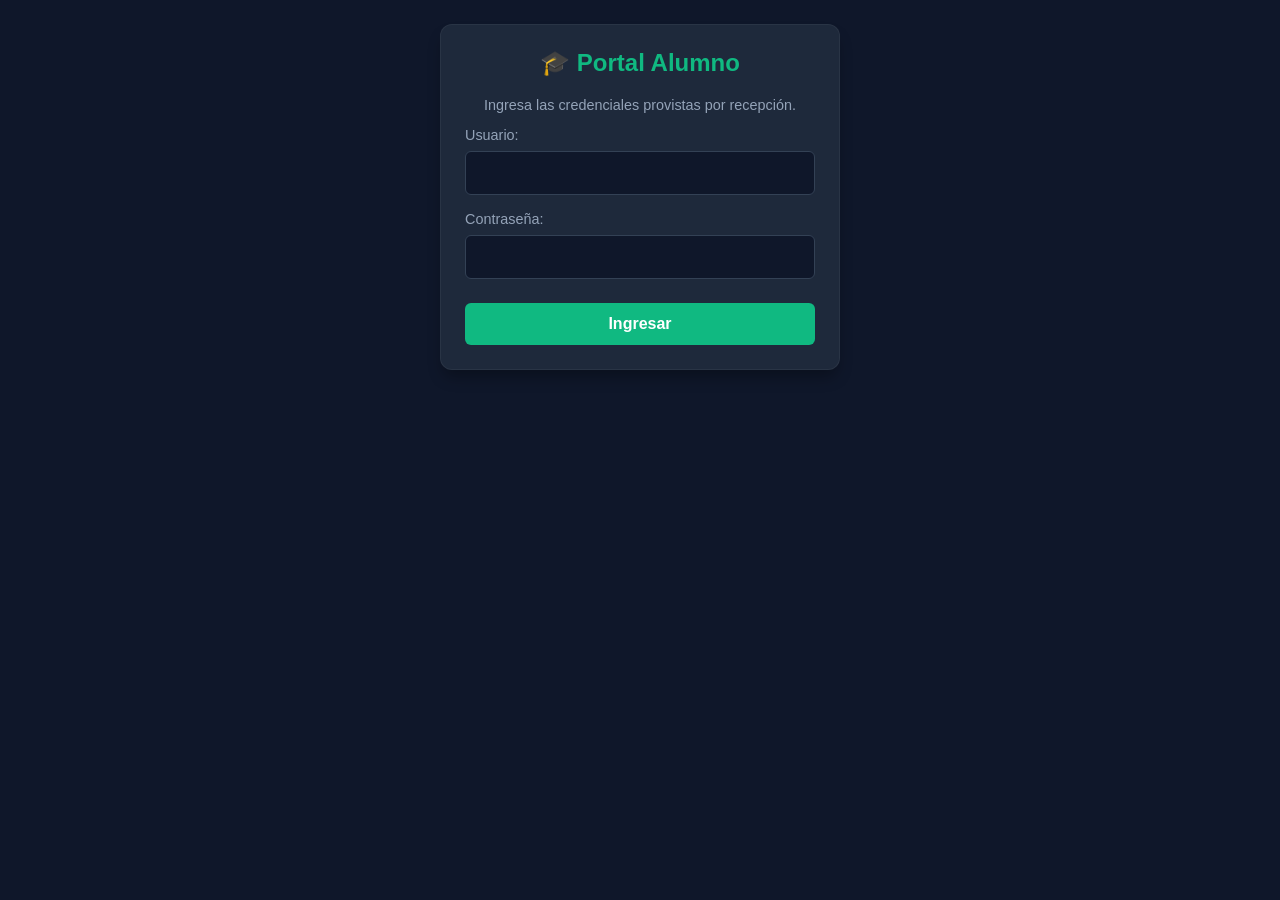
<file: index.html>
<!DOCTYPE html>
<html lang="es">
<head>
    <meta charset="UTF-8">
    <meta name="viewport" content="width=device-width, initial-scale=1.0, maximum-scale=1.0, user-scalable=no">
    <title>Portal Alumno</title>
    <link rel="stylesheet" href="css/style.css">
</head>
<body>

    <div class="container">
        
        <!-- Pantalla de Login -->
        <div id="loginView" class="card">
            <h2>🎓 Portal Alumno</h2>
            <p style="text-align: center; color: #94A3B8; font-size: 0.9rem;">Ingresa las credenciales provistas por recepción.</p>
            
            <form id="loginForm">
                <div class="form-group">
                    <label for="usuario">Usuario:</label>
                    <input type="text" id="usuario" required>
                </div>
                <div class="form-group">
                    <label for="password">Contraseña:</label>
                    <input type="password" id="password" required>
                </div>
                
                <button type="submit">Ingresar</button>
            </form>
            <div id="loadingLogin" style="display:none; text-align:center; margin-top:1rem; color:#FBBF24;">Verificando...</div>
        </div>

        <!-- Pantalla Dashboard -->
        <div id="dashboard">
            <h2 id="welcomeName">Hola!</h2>
            
            <div class="card">
                <h3>Completar Perfil</h3>
                <form id="perfilForm">
                    <div class="form-group">
                        <label for="datosExtra">DNI / Teléfono / Domicilio:</label>
                        <input type="text" id="datosExtra" required placeholder="Ej: DNI 123456 - Tel 555-1234">
                    </div>
                    <button type="submit">Guardar Datos</button>
                </form>
                <div id="loadingPerfil" style="display:none; text-align:center; margin-top:1rem; color:#FBBF24;">Guardando...</div>
            </div>

            <div class="card">
                <h3>Mi Estado</h3>
                <button class="btn-outline" onclick="verEstado('notas')">Ver Mis Notas</button>
                <button class="btn-outline" onclick="verEstado('inasistencias')">Ver Inasistencias</button>
                <button class="btn-outline" onclick="verEstado('deuda')">Ver Estado de Cuenta</button>
                
                <div class="status-box" id="statusBox">
                    <h3 id="statusTitle"></h3>
                    <p id="statusValue"></p>
                </div>
            </div>

            <div class="logout" onclick="logout()">Cerrar Sesión</div>
        </div>

    </div>

    <script src="js/app.js"></script>
</body>
</html>
</file>
<file: css/style.css>
:root {
    --primary: #10B981;
    --primary-hover: #059669;
    --bg-color: #0F172A;
    --card-bg: #1E293B;
    --text-main: #F8FAFC;
}

body {
    font-family: 'Segoe UI', Tahoma, Geneva, Verdana, sans-serif;
    background-color: var(--bg-color);
    color: var(--text-main);
    margin: 0;
    padding: 1.5rem;
    display: flex;
    flex-direction: column;
    align-items: center;
}

.container {
    width: 100%;
    max-width: 400px; /* Mobile first */
}

.card {
    background-color: var(--card-bg);
    padding: 1.5rem;
    border-radius: 12px;
    box-shadow: 0 10px 15px -3px rgba(0, 0, 0, 0.3);
    border: 1px solid rgba(255, 255, 255, 0.05);
    margin-bottom: 1rem;
}

h2 {
    color: var(--primary);
    margin-top: 0;
    text-align: center;
}

.form-group {
    margin-bottom: 1rem;
}

label {
    display: block;
    margin-bottom: 0.5rem;
    font-size: 0.9rem;
    color: #94A3B8;
}

input {
    width: 100%;
    padding: 0.75rem;
    border: 1px solid #334155;
    background-color: #0F172A;
    color: white;
    border-radius: 6px;
    box-sizing: border-box;
    font-size: 1rem;
}

input:focus {
    outline: none;
    border-color: var(--primary);
    box-shadow: 0 0 0 2px rgba(16, 185, 129, 0.2);
}

button {
    background-color: var(--primary);
    color: white;
    border: none;
    padding: 0.75rem;
    border-radius: 6px;
    font-size: 1rem;
    font-weight: bold;
    cursor: pointer;
    transition: background-color 0.2s;
    width: 100%;
    margin-top: 0.5rem;
}

button:hover {
    background-color: var(--primary-hover);
}

.btn-outline {
    background-color: transparent;
    border: 1px solid var(--primary);
    color: var(--primary);
    margin-bottom: 0.5rem;
}

.btn-outline:hover {
    background-color: rgba(16, 185, 129, 0.1);
}

#dashboard {
    display: none;
}

.status-box {
    background: rgba(0, 0, 0, 0.2);
    padding: 1rem;
    border-radius: 8px;
    margin-bottom: 1rem;
    display: none;
    text-align: center;
    border: 1px solid #334155;
}

.status-box h3 {
    margin: 0 0 0.5rem 0;
    color: #60A5FA;
}

.status-box p {
    font-size: 1.5rem;
    font-weight: bold;
    margin: 0;
}

#loading {
    display: none;
    text-align: center;
    color: #FBBF24;
    margin: 1rem 0;
}

.logout {
    text-align: center;
    margin-top: 1rem;
    font-size: 0.9rem;
    color: #94A3B8;
    cursor: pointer;
    text-decoration: underline;
}
</file>
